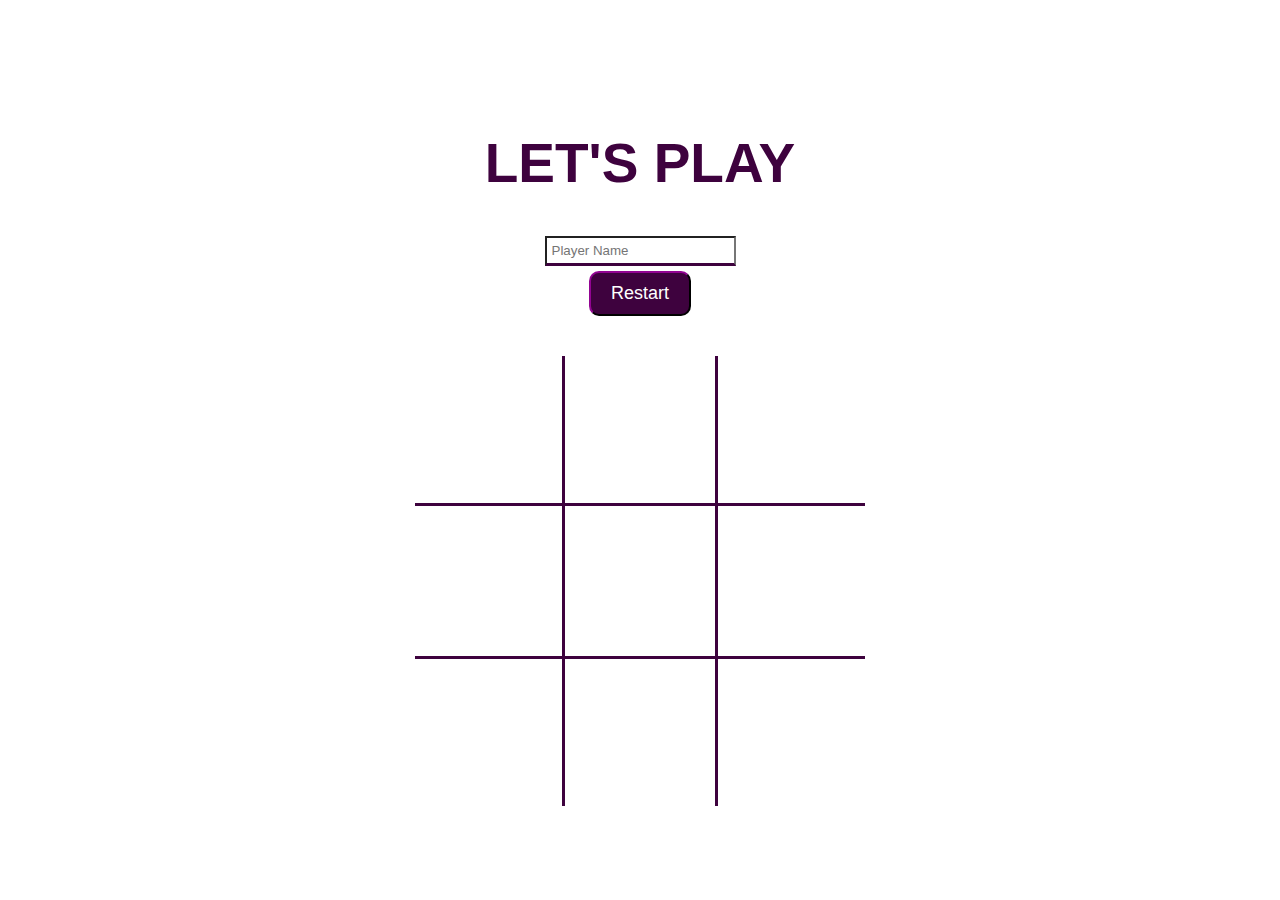
<file: index.html>
<!DOCTYPE html>
<html lang="en">
<head>
    <meta charset="UTF-8">
    <meta http-equiv="X-UA-Compatible" content="IE=edge">
    <meta name="viewport" content="width=device-width, initial-scale=1.0">
    <title>Tic Tac Toe</title>

    <link rel="stylesheet" href="style(1).css">
</head>
<body>
   <div class="Container">
       <h1 id="play">Let's play</h1>
       <input type="text" name="" id="name" placeholder="Player Name">
       <button id="restartBtn">Restart </button>
       <span id="msg"></span>
       <div class="board"id="board">
        <span id="msg"></span>
           <div class="box" id="1"></div>
           <div class="box" id="2"></div>
           <div class="box" id="3"></div>
           <div class="box" id="4"></div>
           <div class="box" id="5"></div>
           <div class="box" id="6"></div>
           <div class="box" id="7"></div>
           <div class="box" id="8"></div>
           <div class="box" id="9"></div>
       </div>
   </div>
    

    <script src="app(1).js"></script>
</body>
</html>
</file>
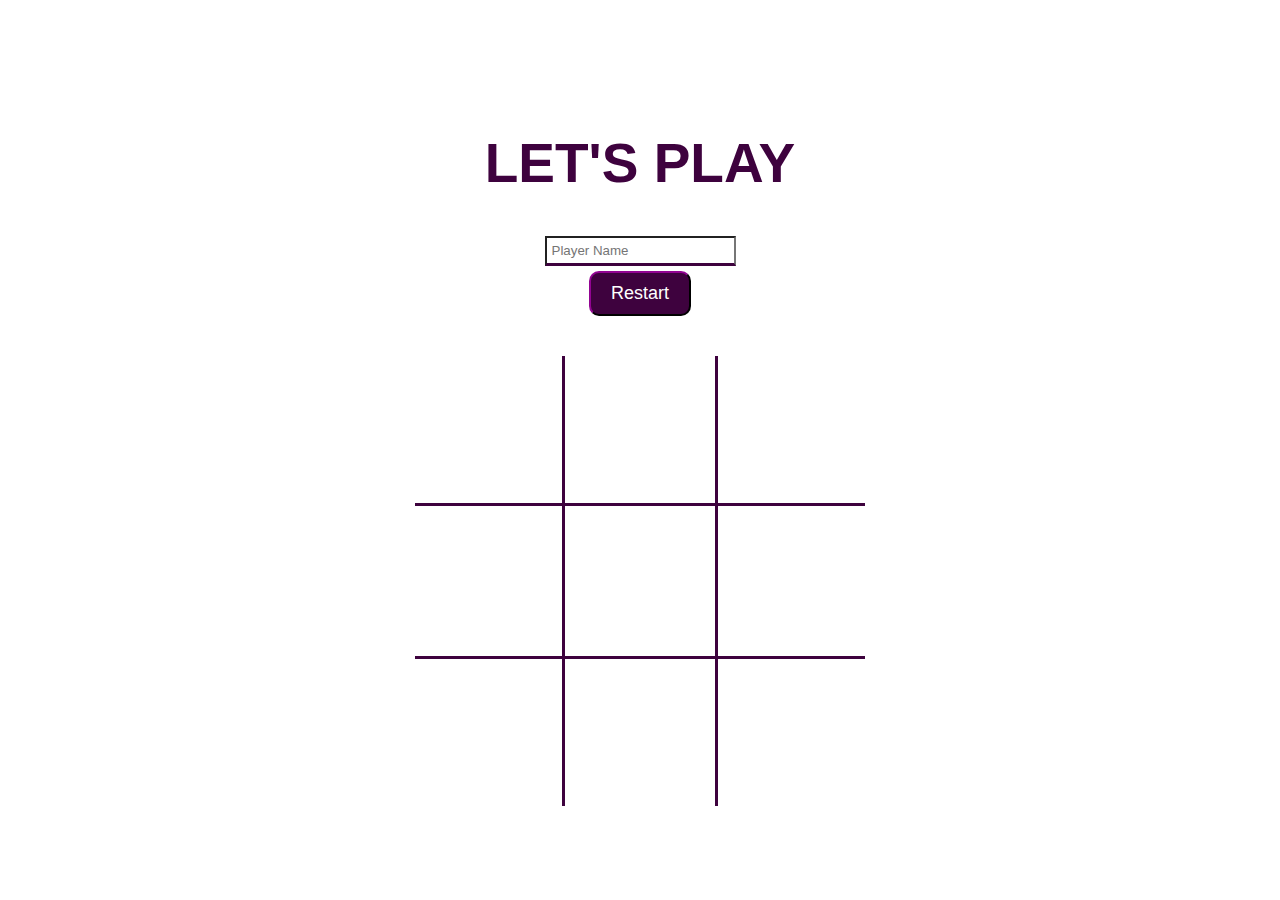
<file: index(1).html>
<!DOCTYPE html>
<html lang="en">
<head>
    <meta charset="UTF-8">
    <meta http-equiv="X-UA-Compatible" content="IE=edge">
    <meta name="viewport" content="width=device-width, initial-scale=1.0">
    <title>Tic Tac Toe</title>

    <link rel="stylesheet" href="style(1).css">
</head>
<body>
   <div class="Container">
       <h1 id="play">Let's play</h1>
       <input type="text" name="" id="name" placeholder="Player Name">
       <button id="restartBtn">Restart </button>
       <span id="msg"></span>
       <div class="board"id="board">
        <span id="msg"></span>
           <div class="box" id="1"></div>
           <div class="box" id="2"></div>
           <div class="box" id="3"></div>
           <div class="box" id="4"></div>
           <div class="box" id="5"></div>
           <div class="box" id="6"></div>
           <div class="box" id="7"></div>
           <div class="box" id="8"></div>
           <div class="box" id="9"></div>
       </div>
   </div>
    

    <script src="app(1).js"></script>
</body>
</html>
</file>
<file: style(1).css>
:root {
  --purple: #3e023e;
}

body {
  margin: 0;
  padding: 0;
  color: var(--purple);
  font-family: sans-serif;
}
* {
  box-sizing: border-box;
}
h1 {
  font-size: 55px;
  text-transform: uppercase;
}
#msg {
  font-size: 55px;
  text-transform: uppercase;
}
#name {
  padding: 5px;
  margin: 5px;
  outline: none;
  border-bottom: 3px solid var(--purple);
}
.Container {
  padding: 40px;
  height: 100vh;
  display: flex;
  justify-content: center;
  align-items: center;
  flex-direction: column;
}
.board {
  width: 450px;
  display: flex;
  flex-wrap: wrap;
  margin-top: 40px;
}
.box {
  height: 150px;
  width: 150px;
  display: flex;
  justify-content: center;
  align-items: center;
  color: var(--purple);
  font-size: large;
  font-weight: bold;
}

button {
  padding: 10px 20px;
  border-radius: 10px;
  background-color: var(--purple);
  color: white;
  border-color: var(--purple);
  font-size: 18px;
  transition: 300ms;
  transform: 0.3s;
}
button:hover {
  cursor: pointer;
  transform: translate(2px);
}
</file>
